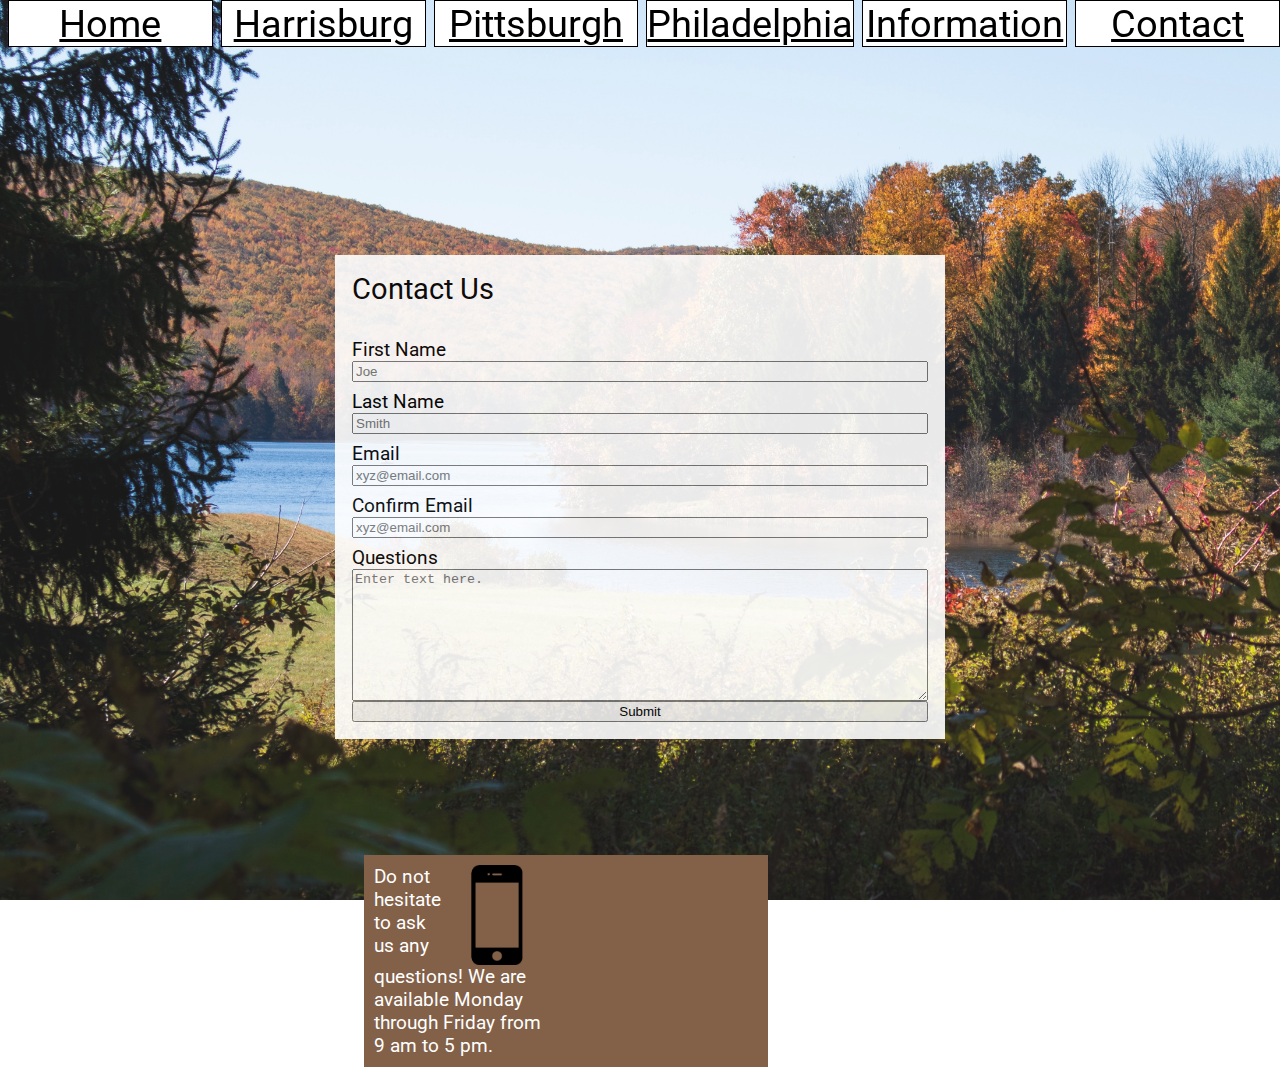
<file: contact.html>
<!DOCTYPE html>
<html lang="en">
	<head>
		<meta charset="UTF-8" />
		<meta name="viewport" content="width=device-width, initial-scale=1.0" />
		<link rel="stylesheet" href="./css/style.css" />
		<link rel="preconnect" href="https://fonts.googleapis.com" />
		<link rel="preconnect" href="https://fonts.gstatic.com" crossorigin />
		<link
			href="https://fonts.googleapis.com/css2?family=Roboto&display=swap"
			rel="stylesheet"
		/>
		<title>Contact</title>
	</head>
	<body>
		<section>
			<img src="/media/main.jpg" alt="PA forest." />
			<div class="container">
				<nav>
					<a href="./index.html" class="box">Home</a>
					<a href="./harrisburg.html" class="box">Harrisburg</a>
					<a href="./pittsburgh.html" class="box">Pittsburgh</a>
					<a href="./philadelphia.html" class="box">Philadelphia</a>
					<a href="./info.html" class="box">Information</a>
					<a href="./contact.html" class="box">Contact</a>
				</nav>
			</div>
			<div class="info-container">
				<form class="contact-form">
					<div>Contact Us</div>

					<label for="">First Name</label>
					<input type="text" name="first_name" id="" placeholder="Joe" />

					<label for="">Last Name</label>
					<input type="text" name="last_name" id="" placeholder="Smith" />

					<label for="">Email</label>
					<input type="email" name="email" id="emailInput1" placeholder="xyz@email.com" />

					<label for="">Confirm Email</label>
					<input
						type="email"
						name="confirm_email"
						id="emailInput2"
						placeholder="xyz@email.com"
					/>

					<label for="">Questions</label>
					<textarea
						name="questions"
						id=""
						cols="30"
						rows="10"
						placeholder="Enter text here."
					></textarea>

					<button type="submit">Submit</button>
				</form>
			</div>
			<!-- FLOAT DOES NOT WORK WITH FLEXBOX OR ABSOLUTELY POSITIONED ELEMENTS-->
			<!-- I HAD TO CREATE A RANDOM SECTION TO GET THIS TO WORK BECAUSE THE WHOLE PROJECT USES FLEXBOX-->
			<aside id="aside-contact">
				<div class="float-use">
					<img src="./media/phone.png" alt="cell phone" class="img-float" />
					Do not hesitate to ask us any questions! We are available Monday through Friday
					from 9 am to 5 pm.
				</div>
			</aside>
		</section>

		<script src="javascript/script.js"></script>
	</body>
</html>
</file>
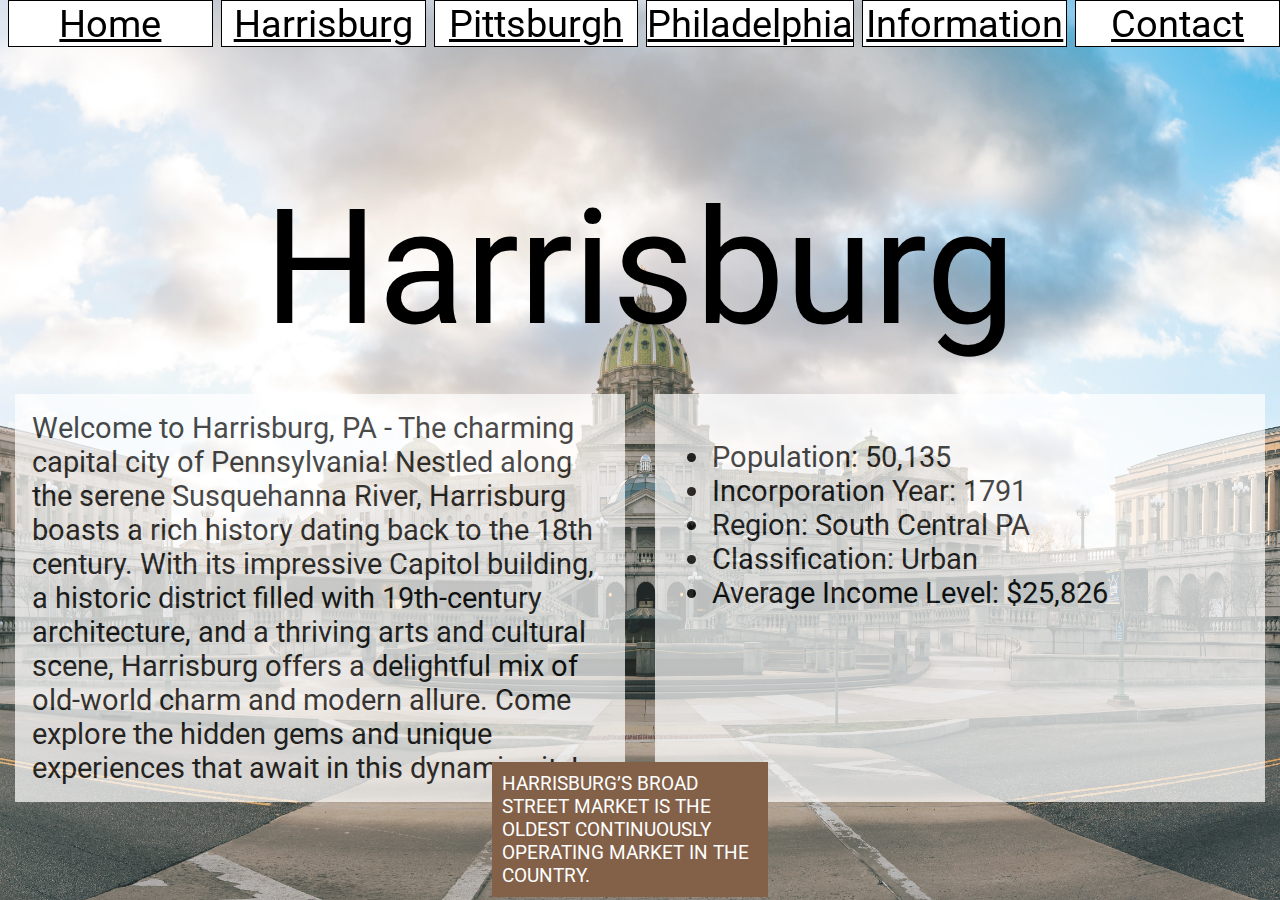
<file: harrisburg.html>
<!DOCTYPE html>
<html lang="en">
	<head>
		<meta charset="UTF-8" />
		<meta name="viewport" content="width=device-width, initial-scale=1.0" />
		<link rel="stylesheet" href="./css/style.css" />
		<link rel="preconnect" href="https://fonts.googleapis.com" />
		<link rel="preconnect" href="https://fonts.gstatic.com" crossorigin />
		<link
			href="https://fonts.googleapis.com/css2?family=Roboto&display=swap"
			rel="stylesheet"
		/>
	</head>
	<body>
		<div class="container-fluid">
			<img
				src="/media/harrisburg.jpg"
				alt="Harrisburg, PA capital building. Credit: Andre Frueh"
			/>
			<div class="container">
				<nav>
					<a href="./index.html" class="box">Home</a>
					<a href="./harrisburg.html" class="box">Harrisburg</a>
					<a href="./pittsburgh.html" class="box">Pittsburgh</a>
					<a href="./philadelphia.html" class="box">Philadelphia</a>
					<a href="./info.html" class="box">Information</a>
					<a href="./contact.html" class="box">Contact</a>
				</nav>
				<header class="header-container">
					<div class="header-pa-container">Harrisburg</div>
				</header>
				<div class="state-section-container">
					<section class="main-section">
						Welcome to Harrisburg, PA - The charming capital city of Pennsylvania!
						Nestled along the serene Susquehanna River, Harrisburg boasts a rich history
						dating back to the 18th century. With its impressive Capitol building, a
						historic district filled with 19th-century architecture, and a thriving arts
						and cultural scene, Harrisburg offers a delightful mix of old-world charm
						and modern allure. Come explore the hidden gems and unique experiences that
						await in this dynamic city!
					</section>
					<section class="main-section">
						<ul>
							<li>Population: 50,135</li>
							<li>Incorporation Year: 1791</li>
							<li>Region: South Central PA</li>
							<li>Classification: Urban</li>
							<li>Average Income Level: $25,826</li>
						</ul>
					</section>
				</div>
				<div>
					<aside>
						HARRISBURG’S BROAD STREET MARKET IS THE OLDEST CONTINUOUSLY OPERATING MARKET
						IN THE COUNTRY.
					</aside>
				</div>
			</div>
		</div>
	</body>
</html>
</file>
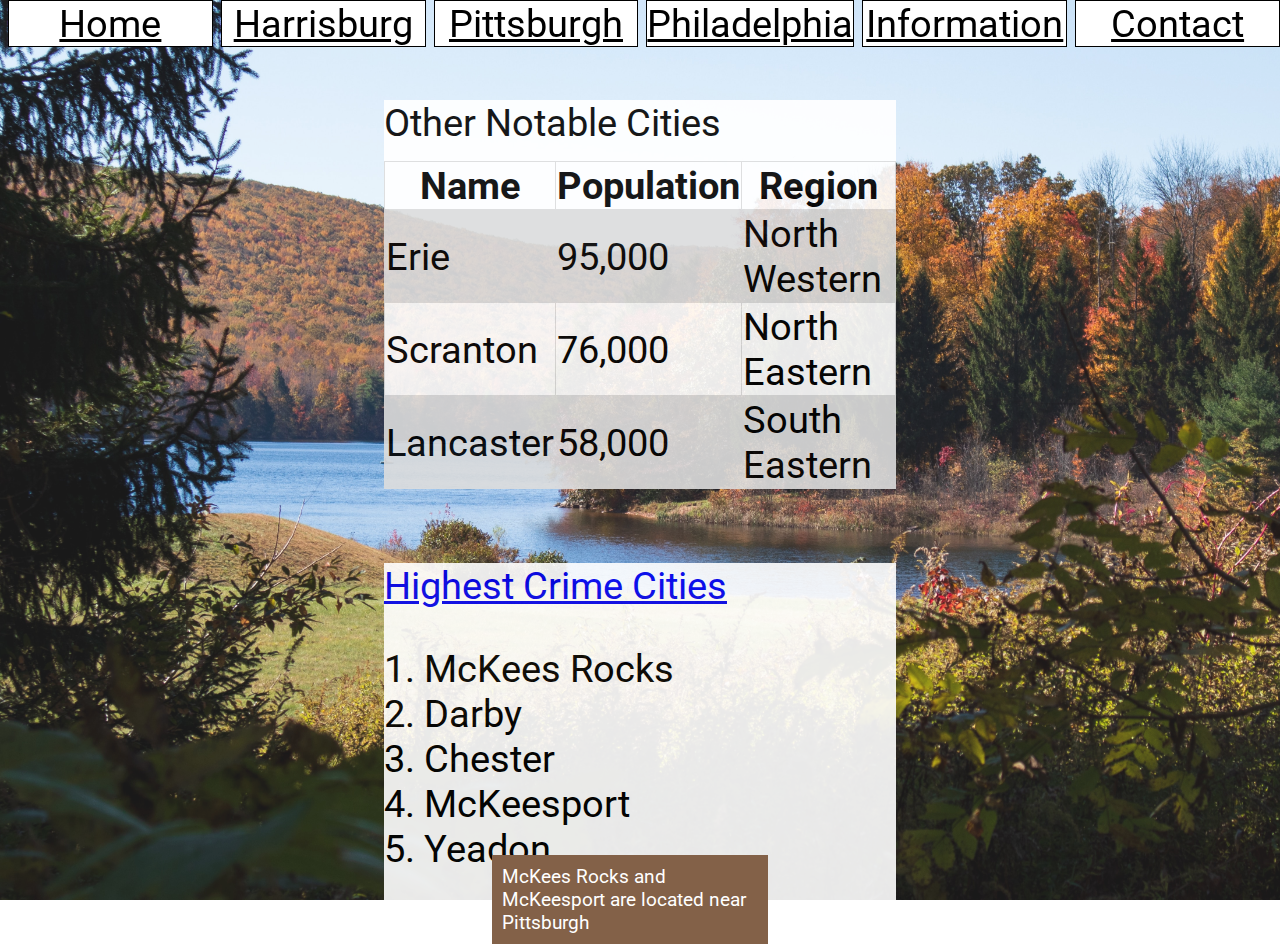
<file: info.html>
<!DOCTYPE html>
<html lang="en">
	<head>
		<meta charset="UTF-8" />
		<meta name="viewport" content="width=device-width, initial-scale=1.0" />
		<link rel="stylesheet" href="./css/style.css" />
		<link rel="preconnect" href="https://fonts.googleapis.com" />
		<link rel="preconnect" href="https://fonts.gstatic.com" crossorigin />
		<link
			href="https://fonts.googleapis.com/css2?family=Roboto&display=swap"
			rel="stylesheet"
		/>
		<title>Information</title>
	</head>
	<body>
		<section>
			<img src="/media/main.jpg" alt="PA forest." />
			<div class="container">
				<nav>
					<a href="./index.html" class="box">Home</a>
					<a href="./harrisburg.html" class="box">Harrisburg</a>
					<a href="./pittsburgh.html" class="box">Pittsburgh</a>
					<a href="./philadelphia.html" class="box">Philadelphia</a>
					<a href="./info.html" class="box">Information</a>
					<a href="./contact.html" class="box">Contact</a>
				</nav>
			</div>
			<div class="info-container">
				<div class="table-container">
					<table>
						Other Notable Cities
						<tr>
							<th>Name</th>
							<th>Population</th>
							<th>Region</th>
						</tr>
						<tr>
							<td>Erie</td>
							<td>95,000</td>
							<td>North Western</td>
						</tr>
						<tr>
							<td>Scranton</td>
							<td>76,000</td>
							<td>North Eastern</td>
						</tr>
						<tr>
							<td>Lancaster</td>
							<td>58,000</td>
							<td>South Eastern</td>
						</tr>
						<tr></tr>
					</table>
				</div>
				<div class="wealthiest-cities-container">
					<a
						href="https://propertyclub.nyc/article/most-dangerous-cities-in-pennsylvania"
						target="_blank"
						>Highest Crime Cities</a
					>
					<ol>
						<li>McKees Rocks</li>
						<li>Darby</li>
						<li>Chester</li>
						<li>McKeesport</li>
						<li>Yeadon</li>
					</ol>
				</div>
			</div>
			<aside>McKees Rocks and McKeesport are located near Pittsburgh</aside>
		</section>
	</body>
</html>
</file>
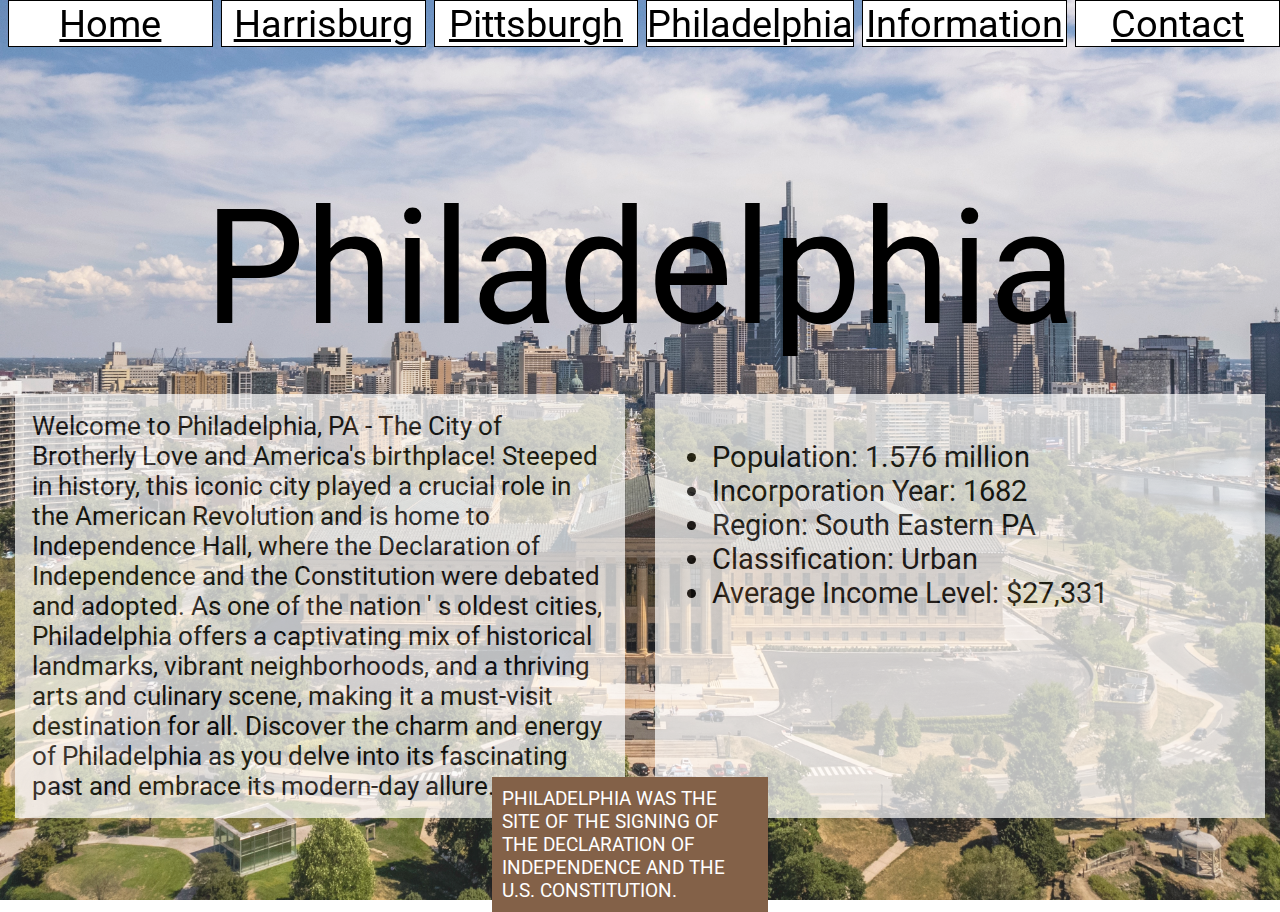
<file: philadelphia.html>
<!DOCTYPE html>
<html lang="en">
	<head>
		<meta charset="UTF-8" />
		<meta name="viewport" content="width=device-width, initial-scale=1.0" />
		<link rel="stylesheet" href="./css/style.css" />
		<link rel="preconnect" href="https://fonts.googleapis.com" />
		<link rel="preconnect" href="https://fonts.gstatic.com" crossorigin />
		<link
			href="https://fonts.googleapis.com/css2?family=Roboto&display=swap"
			rel="stylesheet"
		/>
		<title>Philadelphia, PA</title>
	</head>
	<body>
		<div class="container-fluid">
			<img
				src="/media/philadelphia.jpg"
				alt="Philadelphia Museum of Art with Philadelphia Center City skyline in the distance. Credit: Catherine Kerr"
			/>
			<div class="container">
				<nav>
					<a href="./index.html" class="box">Home</a>
					<a href="./harrisburg.html" class="box">Harrisburg</a>
					<a href="./pittsburgh.html" class="box">Pittsburgh</a>
					<a href="./philadelphia.html" class="box">Philadelphia</a>
					<a href="./info.html" class="box">Information</a>
					<a href="./contact.html" class="box">Contact</a>
				</nav>
				<header class="header-container">
					<div class="header-pa-container">Philadelphia</div>
				</header>
				<div class="state-section-container">
					<section class="main-section" id="main-section-override">
						Welcome to Philadelphia, PA - The City of Brotherly Love and America's
						birthplace! Steeped in history, this iconic city played a crucial role in
						the American Revolution and is home to Independence Hall, where the
						Declaration of Independence and the Constitution were debated and adopted.
						As one of the nation ' s oldest cities, Philadelphia offers a captivating
						mix of historical landmarks, vibrant neighborhoods, and a thriving arts and
						culinary scene, making it a must-visit destination for all. Discover the
						charm and energy of Philadelphia as you delve into its fascinating past and
						embrace its modern-day allure.
					</section>
					<section class="main-section">
						<ul>
							<li>Population: 1.576 million</li>
							<li>Incorporation Year: 1682</li>
							<li>Region: South Eastern PA</li>
							<li>Classification: Urban</li>
							<li>Average Income Level: $27,331</li>
						</ul>
					</section>
				</div>
				<div class="aside-container">
					<aside>
						PHILADELPHIA WAS THE SITE OF THE SIGNING OF THE DECLARATION OF INDEPENDENCE
						AND THE U.S. CONSTITUTION.
					</aside>
				</div>
			</div>
		</div>
	</body>
</html>
</file>
<file: css/style.css>
html {
	font-family: 'Roboto', sans-serif !important;
	margin: 0;
}

body {
	color: white !important;
	font-size: 2.4rem !important;
	margin: 0;
}

nav {
	display: flex;
}

a {
	width: 25%;
	text-align: center;
}

a:hover {
	color: #836148;
}

.container {
	position: relative;
	z-index: 1;
}

.box {
	background-color: white;
	border: 1px solid black;
	color: black;
	margin-left: 0.5rem;
}

.header-container {
	color: black;
	display: flex;
	flex-direction: column;
	align-items: center;
	margin: 8rem 5rem 2rem 5rem;
}

.header-pa-container {
	font-size: 10rem;
}

img {
	z-index: 0;
	position: fixed;
	opacity: 0.9;
	width: 100%;
	height: 100%;
}

.section-container {
	display: flex;
	flex-direction: column;
	align-items: center;
	width: 100%;
}

.main-section {
	border: 1px solid white;
	padding: 1rem;
	background-color: white;
	color: black;
	opacity: 0.7;
	width: 45%;
	font-size: 1.8rem;
}

#main-section-override {
	font-size: 1.6rem;
}

.img-float {
	float: right;
	width: 50px;
	height: 50px;
}

aside {
	position: absolute;
	right: 40%;
	top: 95%;
	background-color: #836148;
	font-size: 1.2rem;
	width: 20%;
	padding: 10px;
}

#main-aside {
	position: absolute;
	right: 15%;
}

/* City Pages Styles*/
.state-section-container {
	display: flex;
	flex-direction: row;
	justify-content: space-around;
	width: 100%;
}

/* Information Page Styles */
label {
	font-size: 1.2rem;
}

form div {
	margin-bottom: 2rem;
}

input {
	margin-bottom: 0.5rem;
}

table {
	margin-top: 1rem;
	padding: 10px;
	border-collapse: collapse;
	color: black;
}

td,
th {
	border: 1px solid #dddddd;
}

tr:nth-child(even) {
	background-color: #dddddd;
}

.info-container {
	width: 100%;
	height: 100vh;
	display: flex;
	flex-direction: column;
	justify-content: space-around;
	align-items: center;
}
.contact-form {
	padding: 1rem;
	display: flex;
	flex-direction: column;
	border: 1px solid white;
	background-color: white;
	color: black;
	opacity: 0.9;
	width: 45%;
	height: 50vh;
	font-size: 1.8rem;
}
.table-container {
	display: flex;
	flex-direction: column;
	margin-top: 1rem;
	opacity: 0.9;
	background-color: white;
	color: black;
	width: 40%;
}

.wealthiest-cities-container {
	width: 40%;
	opacity: 0.9;
	background-color: white;
	color: black;
}

/* FLOAT DOES NOT WORK WITH FLEXBOX OR ABSOLUTELY POSITIONED ELEMENTS */
.float-use {
	width: 45%;
	position: relative;
	opacity: 1;
	background-color: #836148;
}

.img-float {
	float: right;
	width: 100px;
	height: 100px;
	opacity: 1;
	position: relative;
}

#aside-contact {
	width: 30%;
}
</file>
